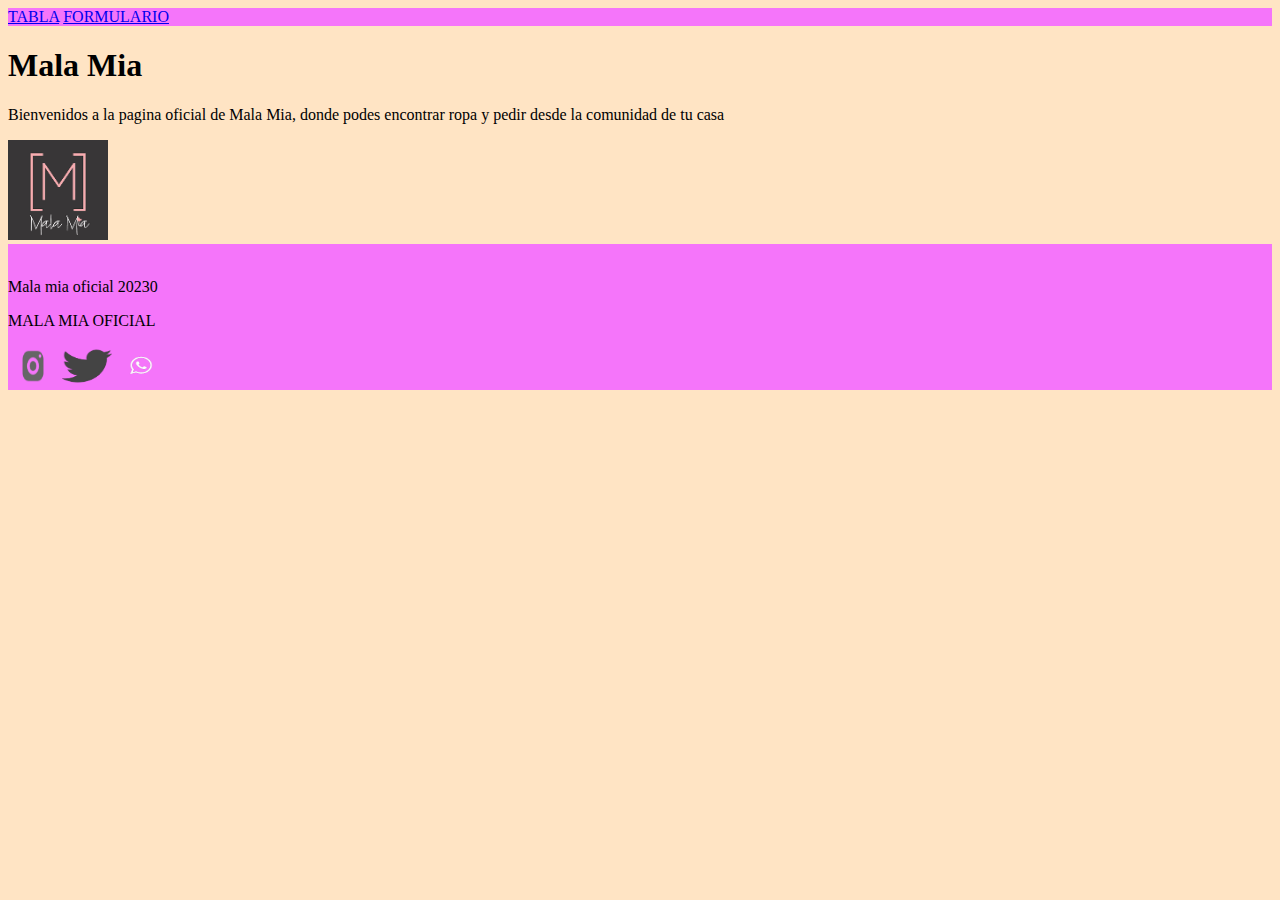
<file: index.html>
<!DOCTYPE html>
<html lang="en">
<head>
    <meta charset="UTF-8">
    <meta name="viewport" content="width=device-width, initial-scale=1.0">
    <title>Mala Mia</title>
    <link rel="stylesheet" href="index.css">
</head>
<body>
    <header>
        <a href="tabla.html"> TABLA</a>
        <a href="formulario.html"> FORMULARIO</a>
    </header>

    <main>
        <h1>Mala Mia</h1>
        <p>Bienvenidos a la pagina oficial de Mala Mia, donde podes encontrar ropa y pedir desde la comunidad de tu casa</p>
        <img src="img/descarga.png" alt="mala mia logo" height="100" width="100">
    
    </main>

    <footer class = "rosa">

        <br>
        <p>Mala mia oficial 20230</p>
  
        <p>MALA MIA OFICIAL</p>
  
        <img src= "img/instagris.png" alt="logo instagram" height="40" width="50">
        <img src= "img/twittgri.png" alt="logo TWITTER"height ="40" width="50">
        <img src= "img/wspgri.png" alt="logo WHATSAPP"height ="40" width="50">
  
      </footer>
</body>
</html>
</file>
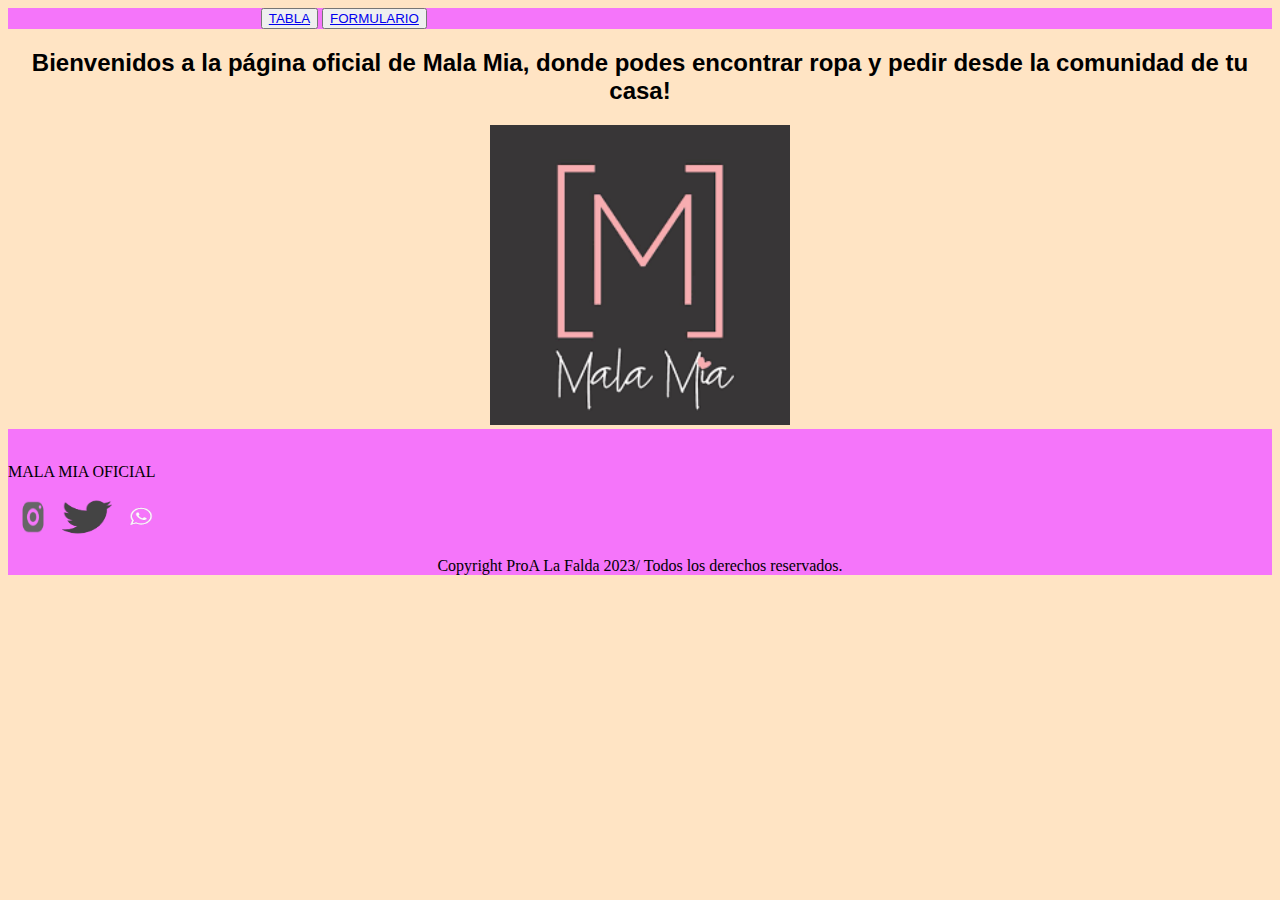
<file: evaluacion interfas/index.html>
<!DOCTYPE html>
<html lang="es">
<head>
    <meta charset="UTF-8">
    <meta name="viewport" content="width=device-width, initial-scale=1.0">
    <title>Mala Mia</title>
    <link rel="stylesheet" href="css/style.css">
</head>

<body>
    <header>
        <button class="boton">
            <a href="tabla.html"> TABLA</a>
        </button>
        <button>
            <a href="formulario.html"> FORMULARIO</a>
        </button>
        
    </header>

    <main class="centro">
        <h2 class="letra">Bienvenidos a la página oficial de Mala Mia, donde podes encontrar ropa y pedir desde la comunidad de tu casa!</h2>
        <img src="img/descarga.png" alt="mala mia logo" height="300" width="300">
    </main>

    <footer class = "rosa">
        <br>
        <p>MALA MIA OFICIAL</p>
        <img src= "img/instagris.png" alt="logo instagram" height="40" width="50">
        <img src= "img/twittgri.png" alt="logo TWITTER"height ="40" width="50">
        <img src= "img/wspgri.png" alt="logo WHATSAPP"height ="40" width="50">
        <p class="centro"> Copyright ProA La Falda 2023/ Todos los derechos reservados.</p>
      </footer>
</body>
</html>
</file>
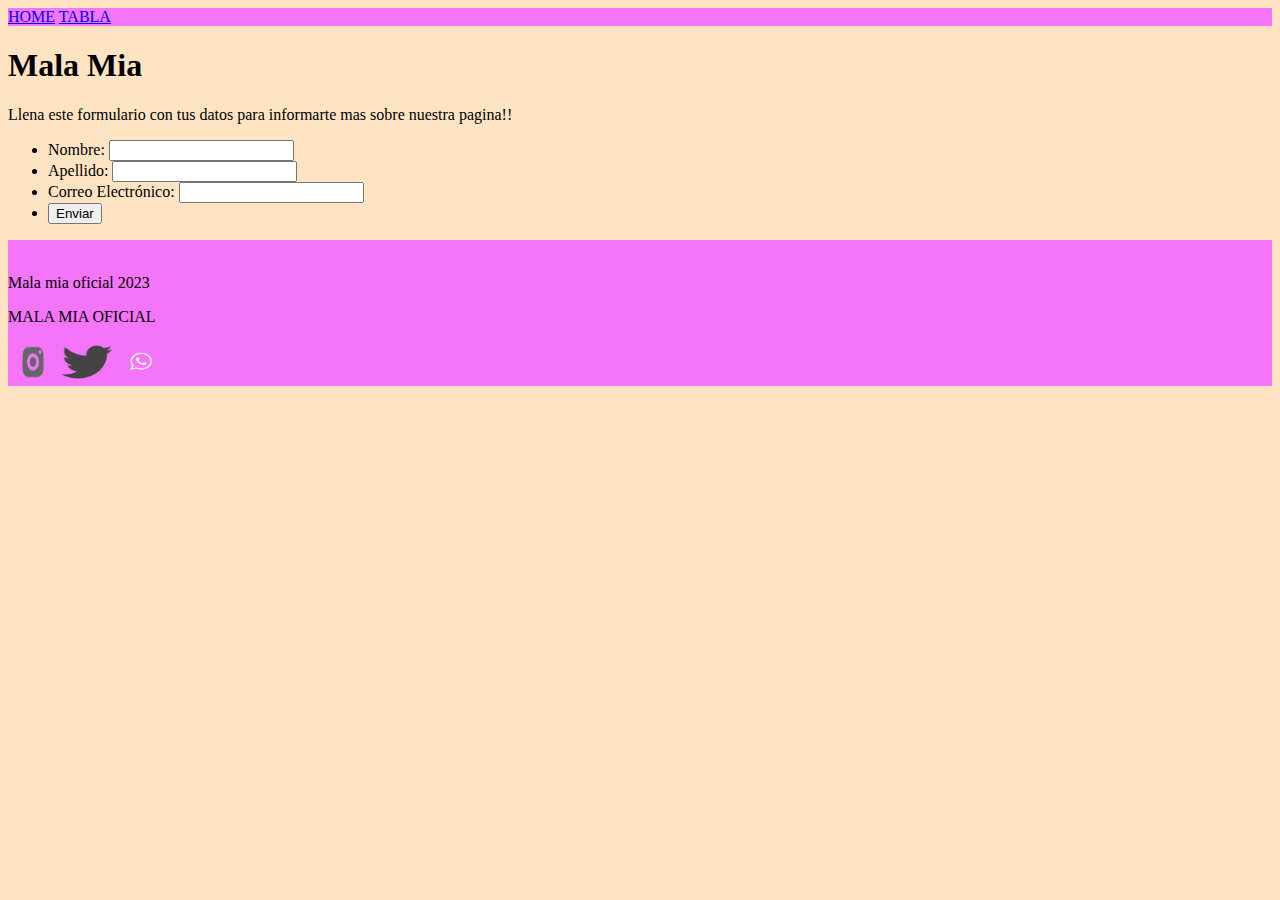
<file: formulario.html>
<!DOCTYPE html>
<html lang="en">
<head>
    <meta charset="UTF-8">
    <meta name="viewport" content="width=device-width, initial-scale=1.0">
    <title>Mala Mia</title>
    <link rel="stylesheet" href="index.css">
</head>
<body>
     <header>

        <a href="index.html"> HOME</a>
        <a href="tabla.html"> TABLA</a>  
        
        
    </header>
    <main>
        <h1>Mala Mia</h1>
        <p>Llena este formulario con tus datos para informarte mas sobre nuestra pagina!!</p>
        
        <form action="/submit_form">
          <ul>
            <li>
              <label for="nombre">Nombre:</label>
              <input type="text" id="nombre" name="nombre">
            </li>
            <li>
              <label for="apellido">Apellido:</label>
              <input type="text" id= "apellido" name= "apellido">
            </li>
            <li>
              <label for="email">Correo Electrónico:</label>
              <input type="email" id="email" name="email">
            </li>
            <li>
              <input type="submit" value="Enviar">
            </li>
          </ul>
        </form>
    </main>

    
    <footer class = "rosa">

        <br>
        <p>Mala mia oficial 2023</p>
  
        <p>MALA MIA OFICIAL</p>
  
        <img src= "img/instagris.png" alt="logo instagram" height="40" width="50">
        <img src= "img/twittgri.png" alt="logo TWITTER"height ="40" width="50">
        <img src= "img/wspgri.png" alt="logo WHATSAPP"height ="40" width="50">
  
      </footer>

</body>
</html>
</file>
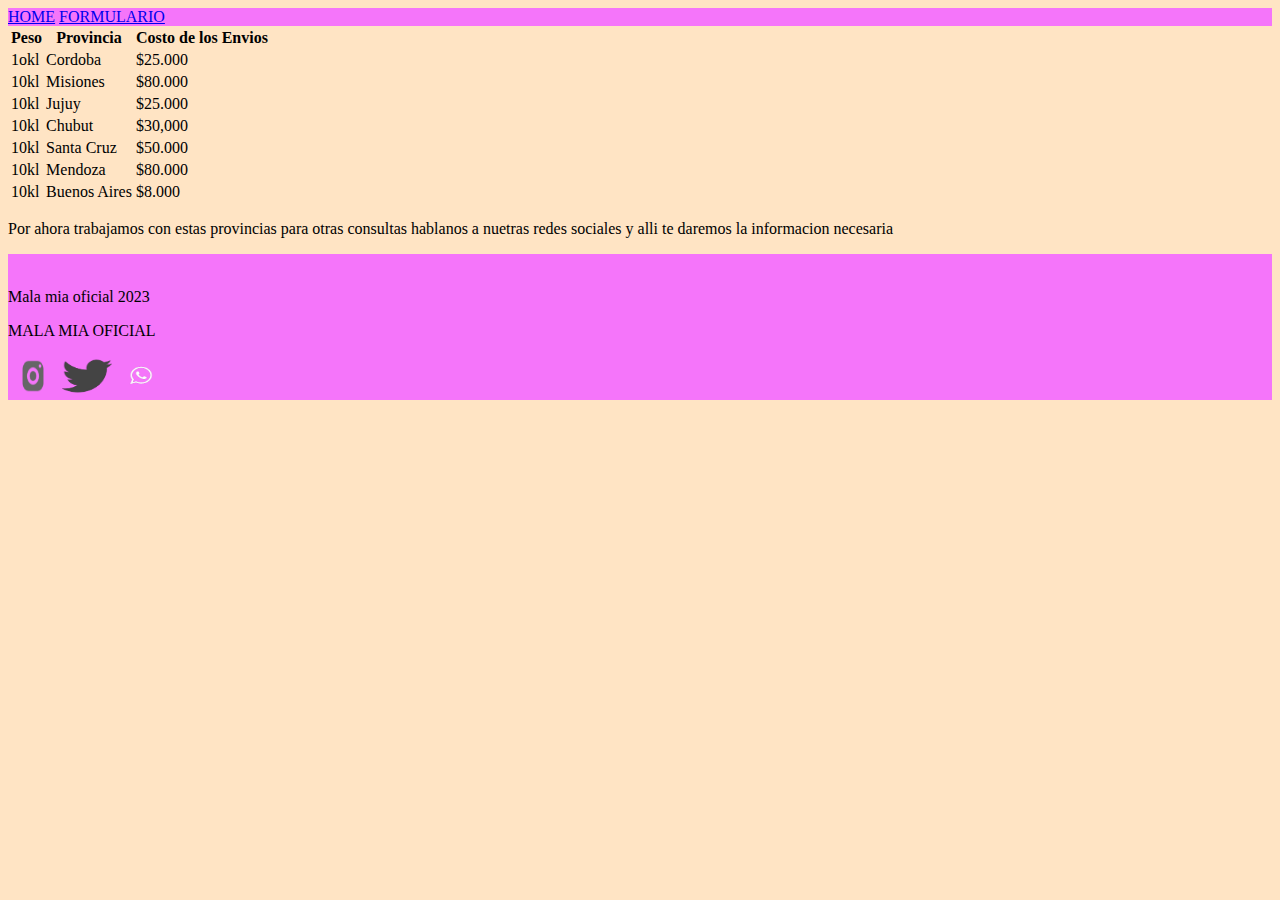
<file: tabla.html>
<!DOCTYPE html>
<html lang="en">
<head>
    <meta charset="UTF-8">
    <meta name="viewport" content="width=device-width, initial-scale=1.0">
    <title>Mala Mia</title>
    <link rel="stylesheet" href="index.css">
</head>
<body>
    <header>

        <a href="index.html"> HOME</a>
        <a href="formulario.html"> FORMULARIO</a>  
    </header>

    <main>
        <table class="table">
        
            <tr class="tr">
                <th>Peso </th>
                <th>Provincia</th>
                <th>Costo de los Envios</th>
            </tr>
        
            <tr class="tr">
                <td>1okl</td>
                <td>Cordoba</td>
                <td>$25.000</td>
            </tr>

            <tr class="tr">
                <td>10kl</td>
                <td>Misiones</td>
                <td>$80.000</td>
            </tr>

            <tr class="tr">
                <td>10kl</td>
                <td>Jujuy</td>
                <td>$25.000</td>
            </tr>

            <tr class="tr">
                <td>10kl</td>
                <td>Chubut</td>
                <td>$30,000</td>
            </tr>

            <tr class="tr">
                <td>10kl</td>
                <td>Santa Cruz</td>
                <td>$50.000</td>
            </tr>

            <tr class="tr">
                <td>10kl</td>
                <td>Mendoza</td>
                <td>$80.000</td>
            </tr>

            <tr class="tr">
                <td>10kl</td>
                <td>Buenos Aires</td>
                <td>$8.000</td>
            </tr>
        </table>
        <p>
            Por ahora trabajamos con estas provincias para otras consultas hablanos a nuetras redes sociales y alli te daremos la informacion necesaria
        </p>

    </main>
    
    <footer class = "rosa">

        <br>
        <p>Mala mia oficial 2023</p>
  
        <p>MALA MIA OFICIAL</p>
  
        <img src= "img/instagris.png" alt="logo instagram" height="40" width="50">
        <img src= "img/twittgri.png" alt="logo TWITTER"height ="40" width="50">
        <img src= "img/wspgri.png" alt="logo WHATSAPP"height ="40" width="50">
  
      </footer>
</body>
</html>
</file>
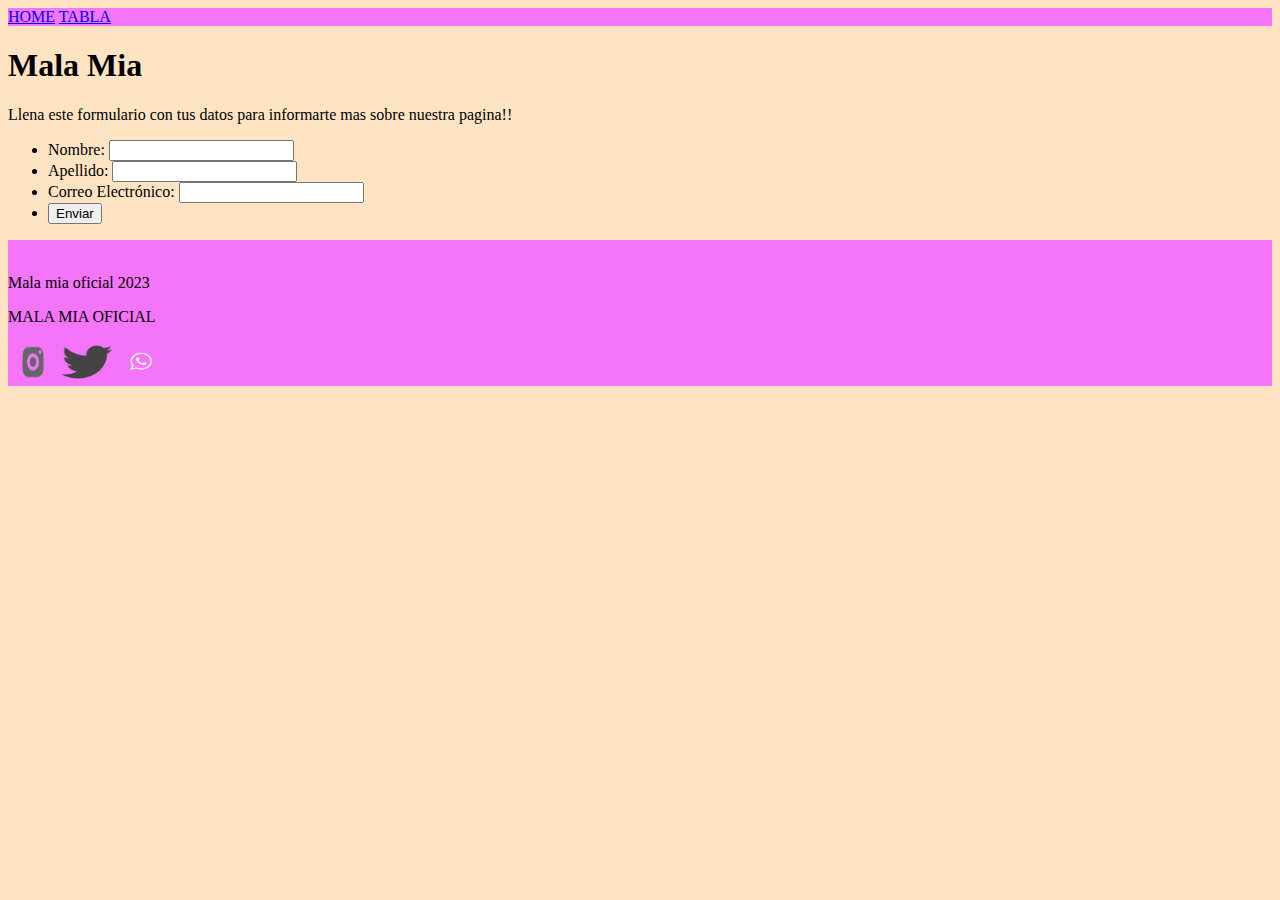
<file: evaluacion interfas/formulario.html>
<!DOCTYPE html>
<html lang="en">
<head>
    <meta charset="UTF-8">
    <meta name="viewport" content="width=device-width, initial-scale=1.0">
    <title>Mala Mia</title>
    <link rel="stylesheet" href="css/style.css">
</head>
<body>
     <header>

        <a href="index.html"> HOME</a>
        <a href="tabla.html"> TABLA</a>  
        
        
    </header>
    <main>
        <h1>Mala Mia</h1>
        <p>Llena este formulario con tus datos para informarte mas sobre nuestra pagina!!</p>
        
        <form action="/submit_form">
          <ul>
            <li>
              <label for="nombre">Nombre:</label>
              <input type="text" id="nombre" name="nombre">
            </li>
            <li>
              <label for="apellido">Apellido:</label>
              <input type="text" id= "apellido" name= "apellido">
            </li>
            <li>
              <label for="email">Correo Electrónico:</label>
              <input type="email" id="email" name="email">
            </li>
            <li>
              <input type="submit" value="Enviar">
            </li>
          </ul>
        </form>
    </main>

    
    <footer class = "rosa">

        <br>
        <p>Mala mia oficial 2023</p>
  
        <p>MALA MIA OFICIAL</p>
  
        <img src= "img/instagris.png" alt="logo instagram" height="40" width="50">
        <img src= "img/twittgri.png" alt="logo TWITTER"height ="40" width="50">
        <img src= "img/wspgri.png" alt="logo WHATSAPP"height ="40" width="50">
  
      </footer>

</body>
</html>
</file>
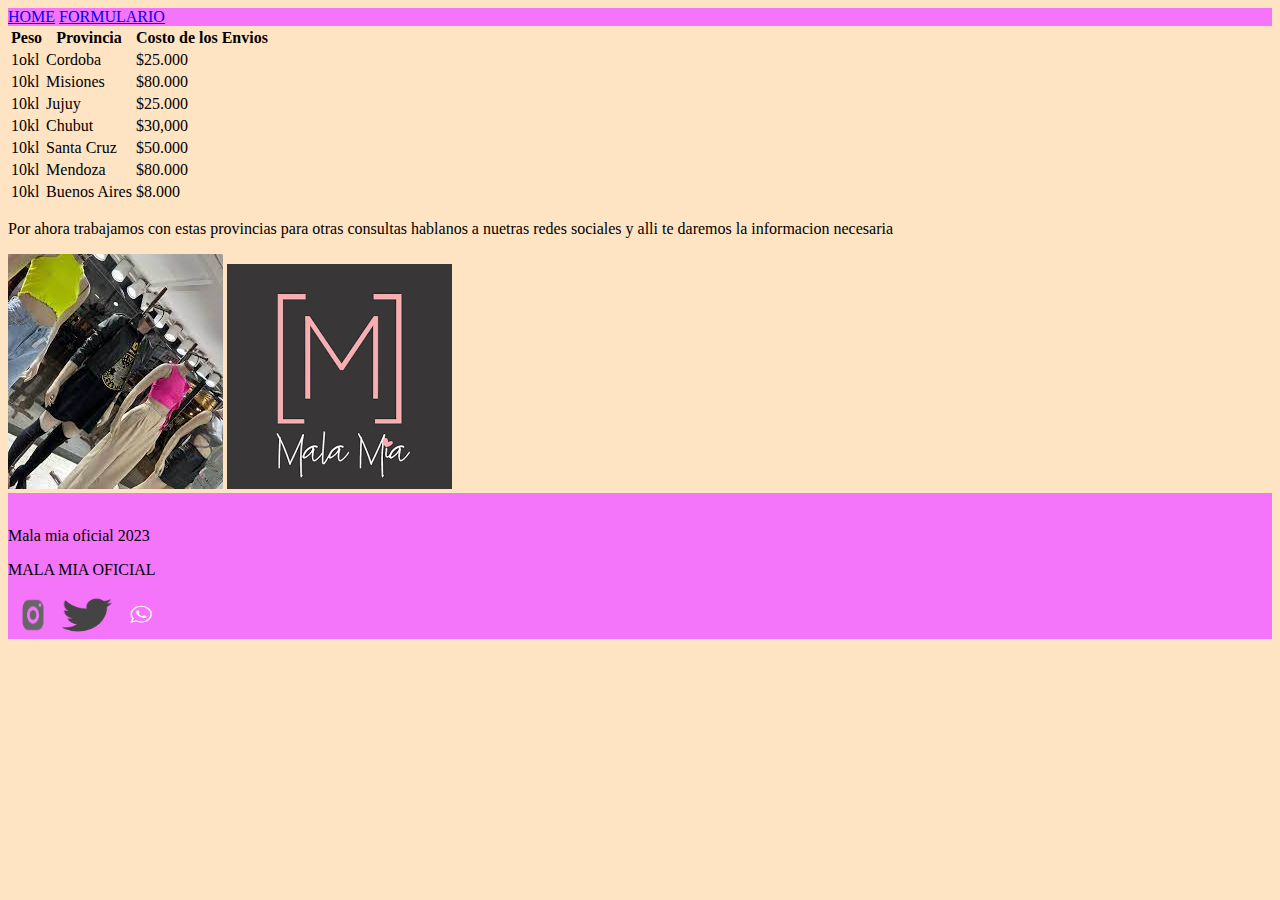
<file: evaluacion interfas/tabla.html>
<!DOCTYPE html>
<html lang="en">
<head>
    <meta charset="UTF-8">
    <meta name="viewport" content="width=device-width, initial-scale=1.0">
    <title>Mala Mia</title>
    <link rel="stylesheet" href="css/style.css">
</head>
<body>
    <header>

        <a href="index.html"> HOME</a>
        <a href="formulario.html"> FORMULARIO</a>  
    </header>

    <main>
        <table class="table">
        
            <tr class="tr">
                <th>Peso </th>
                <th>Provincia</th>
                <th>Costo de los Envios</th>
            </tr>
        
            <tr class="tr">
                <td>1okl</td>
                <td>Cordoba</td>
                <td>$25.000</td>
            </tr>

            <tr class="tr">
                <td>10kl</td>
                <td>Misiones</td>
                <td>$80.000</td>
            </tr>

            <tr class="tr">
                <td>10kl</td>
                <td>Jujuy</td>
                <td>$25.000</td>
            </tr>

            <tr class="tr">
                <td>10kl</td>
                <td>Chubut</td>
                <td>$30,000</td>
            </tr>

            <tr class="tr">
                <td>10kl</td>
                <td>Santa Cruz</td>
                <td>$50.000</td>
            </tr>

            <tr class="tr">
                <td>10kl</td>
                <td>Mendoza</td>
                <td>$80.000</td>
            </tr>

            <tr class="tr">
                <td>10kl</td>
                <td>Buenos Aires</td>
                <td>$8.000</td>
            </tr>
        </table>
        <p>
            Por ahora trabajamos con estas provincias para otras consultas hablanos a nuetras redes sociales y alli te daremos la informacion necesaria
        </p>

        <img src="img/descarga.jpeg" alt="imagen">
        <img src="img/descarga.png" alt="img">
    </main>
    
    <footer class = "rosa">

        <br>
        <p>Mala mia oficial 2023</p>
  
        <p>MALA MIA OFICIAL</p>
  
        <img src= "img/instagris.png" alt="logo instagram" height="40" width="50">
        <img src= "img/twittgri.png" alt="logo TWITTER"height ="40" width="50">
        <img src= "img/wspgri.png" alt="logo WHATSAPP"height ="40" width="50">
  
      </footer>
</body>
</html>
</file>
<file: index.css>
body {
    background-color: bisque;
}

.rosa {
    background-color: rgb(245, 117, 250);

}
header {
    background-color: rgb(245, 117, 250);

}
</file>
<file: evaluacion interfas/css/style.css>
body {
    background-color: bisque;
}

.rosa {
    background-color: rgb(245, 117, 250);

}
header {
   background-color: rgb(245, 117, 250);

}

.centro{
    text-align: center;
}

.letra{
    font-family: Verdana, Geneva, Tahoma, sans-serif;
   
}

.boton {
    margin-left: 20%;
    
}
</file>
